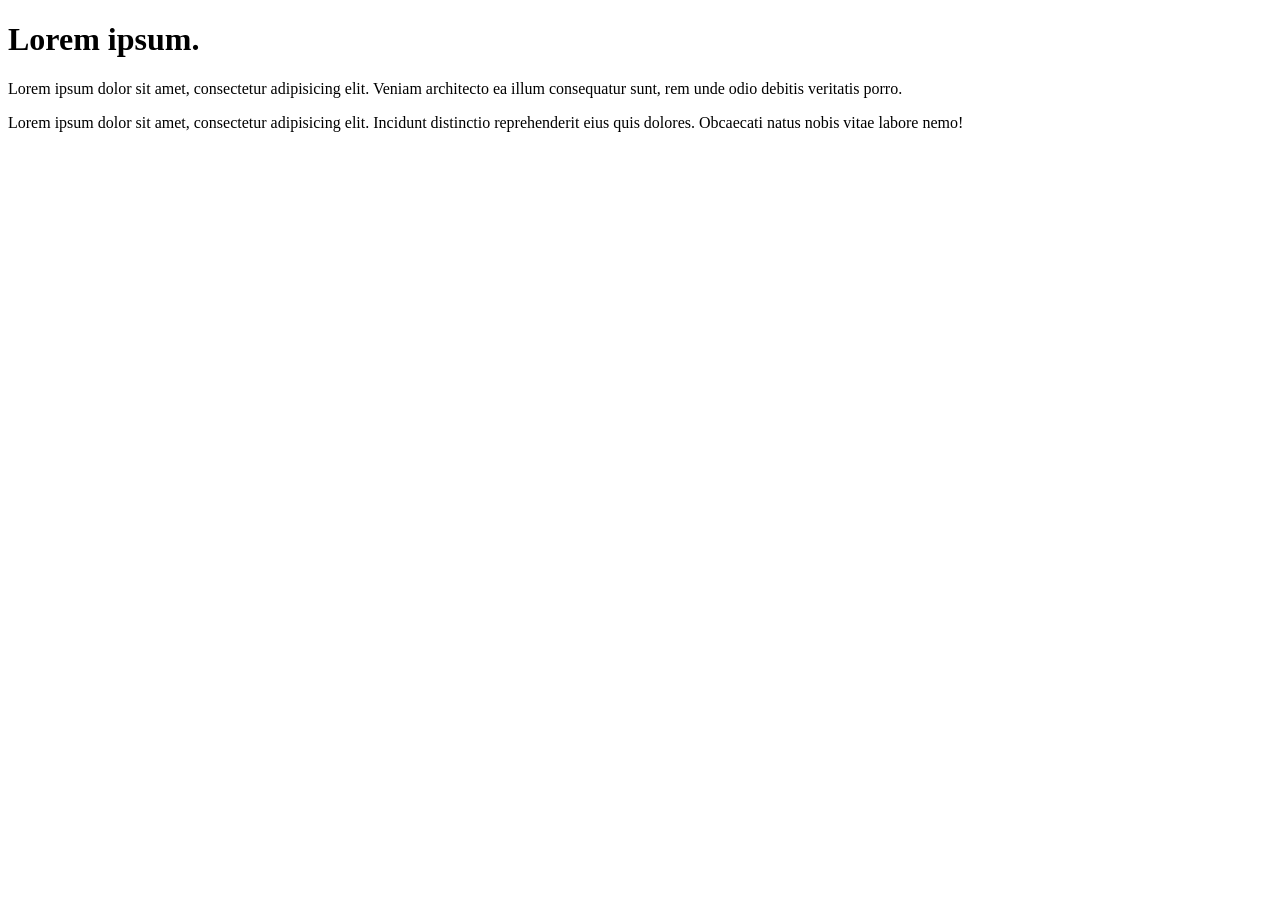
<file: index.html>
<!doctype html>
<html>
	<head>
		<title>Demo</title>
	</head>
	<body>
		<h1>Lorem ipsum.</h1>
		
		<p>Lorem ipsum dolor sit amet, consectetur adipisicing elit. Veniam architecto ea illum consequatur sunt, rem unde odio debitis veritatis porro.</p>

		<p>Lorem ipsum dolor sit amet, consectetur adipisicing elit. Incidunt distinctio reprehenderit eius quis dolores. Obcaecati natus nobis vitae labore nemo!</p>
	</body>
</html>
</file>
